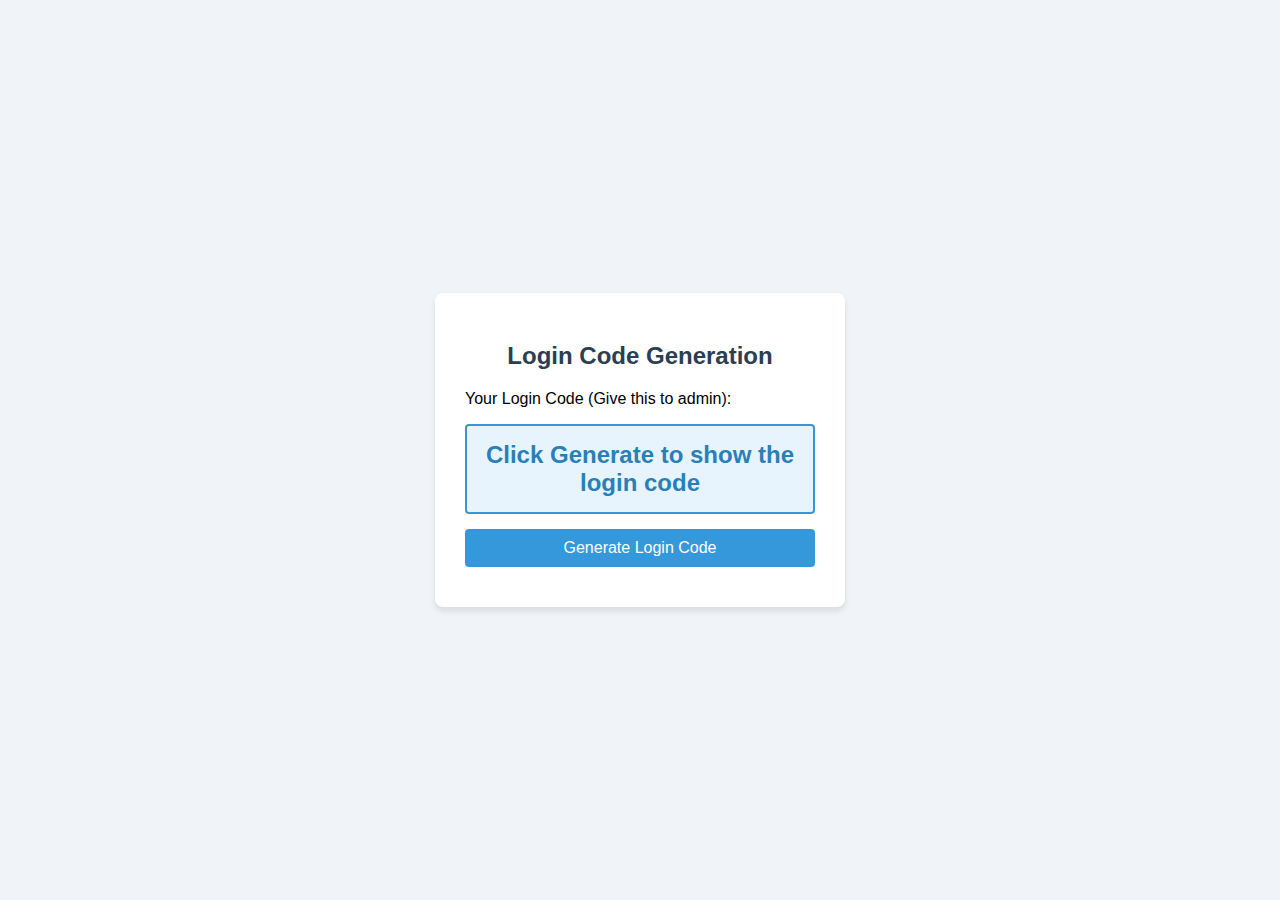
<file: login.html>
<!DOCTYPE html>
<html lang="en">
<head>
    <meta charset="UTF-8">
    <meta name="viewport" content="width=device-width, initial-scale=1.0">
    <title>One-Time License Key Login</title>
    <style>
        body {
            font-family: Arial, sans-serif;
            background-color: #f0f4f8;
            display: flex;
            justify-content: center;
            align-items: center;
            height: 100vh;
            margin: 0;
        }
        .container {
            background-color: white;
            border-radius: 8px;
            box-shadow: 0 4px 6px rgba(0, 0, 0, 0.1);
            padding: 30px;
            width: 350px;
        }
        h2, h3 {
            color: #2c3e50;
            text-align: center;
            margin-bottom: 20px;
        }
        #loginCodeDisplay {
            font-size: 24px;
            font-weight: bold;
            padding: 15px;
            border: 2px solid #3498db;
            border-radius: 4px;
            margin-bottom: 15px;
            text-align: center;
            background-color: #e8f4fd;
            color: #2980b9;
        }
        .btn {
            cursor: pointer;
            padding: 10px 15px;
            background-color: #3498db;
            color: white;
            border: none;
            border-radius: 4px;
            font-size: 16px;
            transition: background-color 0.3s;
            width: 100%;
            margin-bottom: 10px;
        }
        .btn:hover {
            background-color: #2980b9;
        }
        #copyBtn {
            background-color: #2ecc71;
        }
        #copyBtn:hover {
            background-color: #27ae60;
        }
        #logoutBtn {
            background-color: #e74c3c;
        }
        #logoutBtn:hover {
            background-color: #c0392b;
        }
        input[type="text"] {
            width: 100%;
            padding: 10px;
            margin-bottom: 15px;
            border: 1px solid #bdc3c7;
            border-radius: 4px;
            font-size: 16px;
            box-sizing: border-box;
        }
        .hidden {
            display: none;
        }
    </style>
</head>
<body>
    <div class="container">
        <div id="generateDiv">
            <h2>Login Code Generation</h2>
            <p>Your Login Code (Give this to admin):</p>
            <div id="loginCodeDisplay">Click Generate to show the login code</div>
            <button id="copyBtn" class="btn hidden">Copy Code</button>
            <button id="generateBtn" class="btn">Generate Login Code</button>
        </div>

        <div id="licenseDiv" class="hidden">
            <h3>Enter License Key</h3>
            <input type="text" id="licenseKey" placeholder="Enter License Key">
            <button id="licenseBtn" class="btn">Login</button>
        </div>

        <div id="welcomeDiv" class="hidden">
            <h3>Welcome to the app!</h3>
            <p>Redirecting you to the main application...</p>
            <button id="logoutBtn" class="btn">Logout</button>
        </div>
    </div>

    <script>
        // URL of the web app to open after successful login
        const webAppUrl = 'index.html';  // Redirect to local index.html

        function generateLoginCode() {
            const letters = 'abcdefghijklmnopqrstuvwxyz';
            let code = '';
            for (let i = 0; i < 3; i++) {
                code += letters[Math.floor(Math.random() * letters.length)];
            }
            for (let i = 0; i < 5; i++) {
                code += Math.floor(Math.random() * 10);
            }
            return code;
        }

        function letterToNumberTransformation(code) {
            const firstLetterMapping = {
                'a': '26', 'b': '25', 'c': '24', 'd': '23', 'e': '22', 'f': '21', 'g': '20', 'h': '19',
                'i': '18', 'j': '17', 'k': '16', 'l': '15', 'm': '14', 'n': '13', 'o': '12', 'p': '11',
                'q': '10', 'r': '09', 's': '08', 't': '07', 'u': '06', 'v': '05', 'w': '04', 'x': '03',
                'y': '02', 'z': '01'
            };
            const secondLetterMapping = {
                'a': '101', 'b': '102', 'c': '103', 'd': '104', 'e': '105', 'f': '106', 'g': '107',
                'h': '108', 'i': '109', 'j': '110', 'k': '111', 'l': '112', 'm': '113', 'n': '114',
                'o': '115', 'p': '116', 'q': '117', 'r': '118', 's': '119', 't': '120', 'u': '121',
                'v': '122', 'w': '123', 'x': '124', 'y': '125', 'z': '126'
            };
            const thirdLetterMapping = {
                'a': 'z', 'b': 'y', 'c': 'x', 'd': 'w', 'e': 'v', 'f': 'u', 'g': 't', 'h': 's',
                'i': 'r', 'j': 'q', 'k': 'p', 'l': 'o', 'm': 'n', 'n': 'm', 'o': 'l', 'p': 'k',
                'q': 'j', 'r': 'i', 's': 'h', 't': 'g', 'u': 'f', 'v': 'e', 'w': 'd', 'x': 'c',
                'y': 'b', 'z': 'a'
            };
            const digitMapping = {
                '0': 'c', '1': 'd', '2': 'e', '3': 'f', '4': 'g', '5': 'h', '6': 'i', '7': 'j', '8': 'k', '9': 'l'
            };

            const firstLetter = firstLetterMapping[code[0]];
            const secondLetter = secondLetterMapping[code[1]];
            const thirdLetter = thirdLetterMapping[code[2]];
            const firstDigit = digitMapping[code[3]];
            const lastFourDigits = (parseInt(code.slice(4, 8)) * 3).toString();

            return firstLetter + secondLetter + thirdLetter + firstDigit + lastFourDigits;
        }

        document.getElementById('generateBtn').addEventListener('click', function() {
            const loginCode = generateLoginCode();
            const licenseKey = letterToNumberTransformation(loginCode);

            document.getElementById('loginCodeDisplay').textContent = loginCode;
            document.getElementById('copyBtn').classList.remove('hidden');
            localStorage.setItem('licenseKeyGenerated', licenseKey);
            
            document.getElementById('licenseDiv').classList.remove('hidden');
            document.getElementById('generateBtn').classList.add('hidden');
        });

        document.getElementById('copyBtn').addEventListener('click', function() {
            const loginCode = document.getElementById('loginCodeDisplay').textContent;
            navigator.clipboard.writeText(loginCode).then(() => {
                alert('Login code copied to clipboard!');
            });
        });

        document.getElementById('licenseBtn').addEventListener('click', function() {
            const inputKey = document.getElementById('licenseKey').value;
            const generatedKey = localStorage.getItem('licenseKeyGenerated');

            if (inputKey === generatedKey) {
                localStorage.setItem('isLoggedIn', 'true');
                document.getElementById('licenseDiv').classList.add('hidden');
                document.getElementById('welcomeDiv').classList.remove('hidden');
                
                // Redirect to the web app after a short delay
                setTimeout(() => {
                    window.location.href = webAppUrl;
                }, 3000); // 3-second delay before redirect
            } else {
                alert('Invalid License Key! Please try again.');
            }
        });

        if (localStorage.getItem('isLoggedIn') === 'true') {
            window.location.href = webAppUrl;
        }

        document.getElementById('logoutBtn').addEventListener('click', function() {
            localStorage.removeItem('isLoggedIn');
            localStorage.removeItem('licenseKeyGenerated');
            document.getElementById('welcomeDiv').classList.add('hidden');
            document.getElementById('generateDiv').classList.remove('hidden');
            document.getElementById('licenseDiv').classList.add('hidden');
            document.getElementById('generateBtn').classList.remove('hidden');
            document.getElementById('copyBtn').classList.add('hidden');
            document.getElementById('loginCodeDisplay').textContent = 'Click Generate to show the login code';
        });
    </script>
</body>
</html>
</file>
